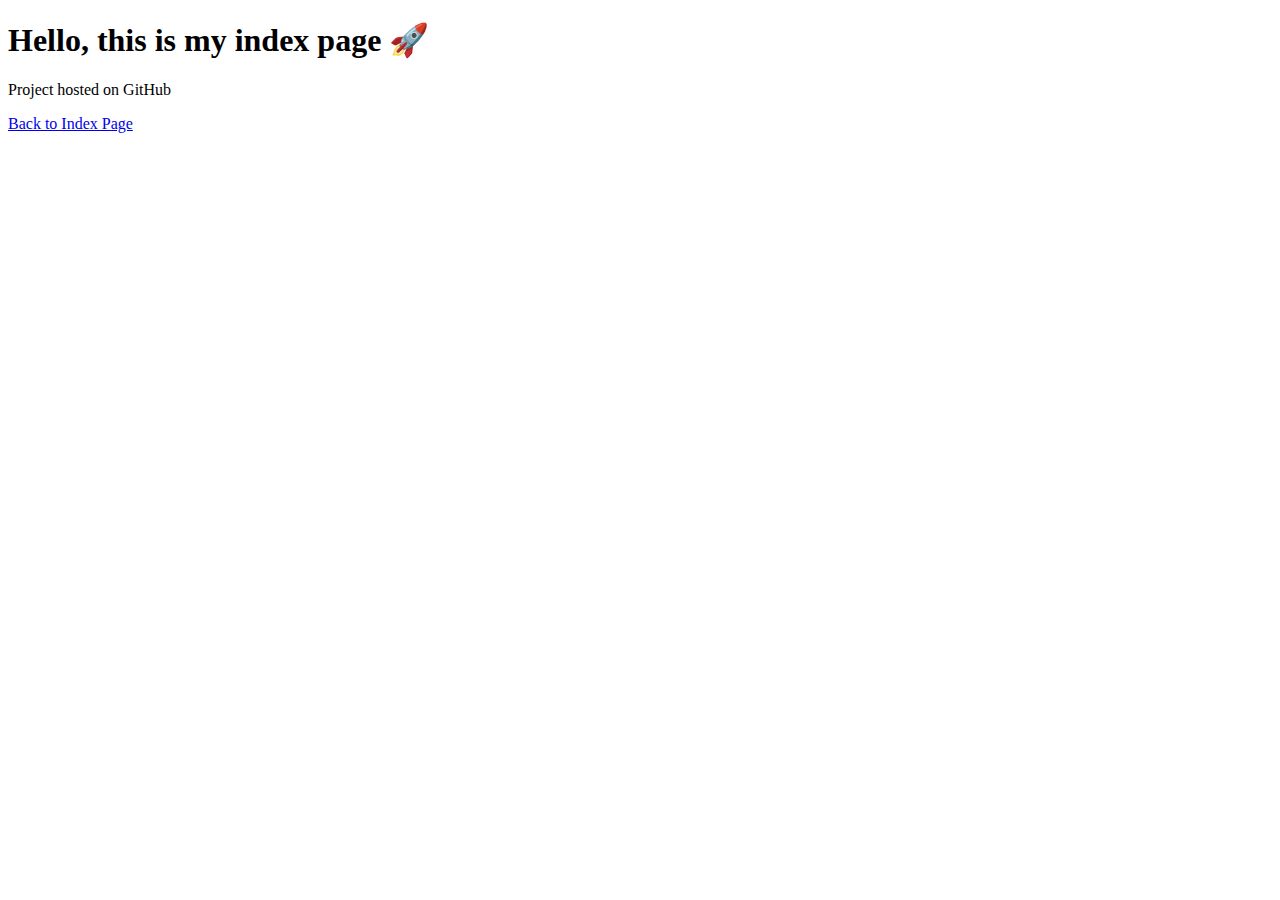
<file: index.html>
<!DOCTYPE html>
<html>
<head>
  <title>My First GitHub Project</title>
</head>
<body>
  <h1>Hello, this is my index page 🚀</h1>
  <p>Project hosted on GitHub</p>

  <a href="home.html">Back to Index Page</a>
</body>
</html>
</file>
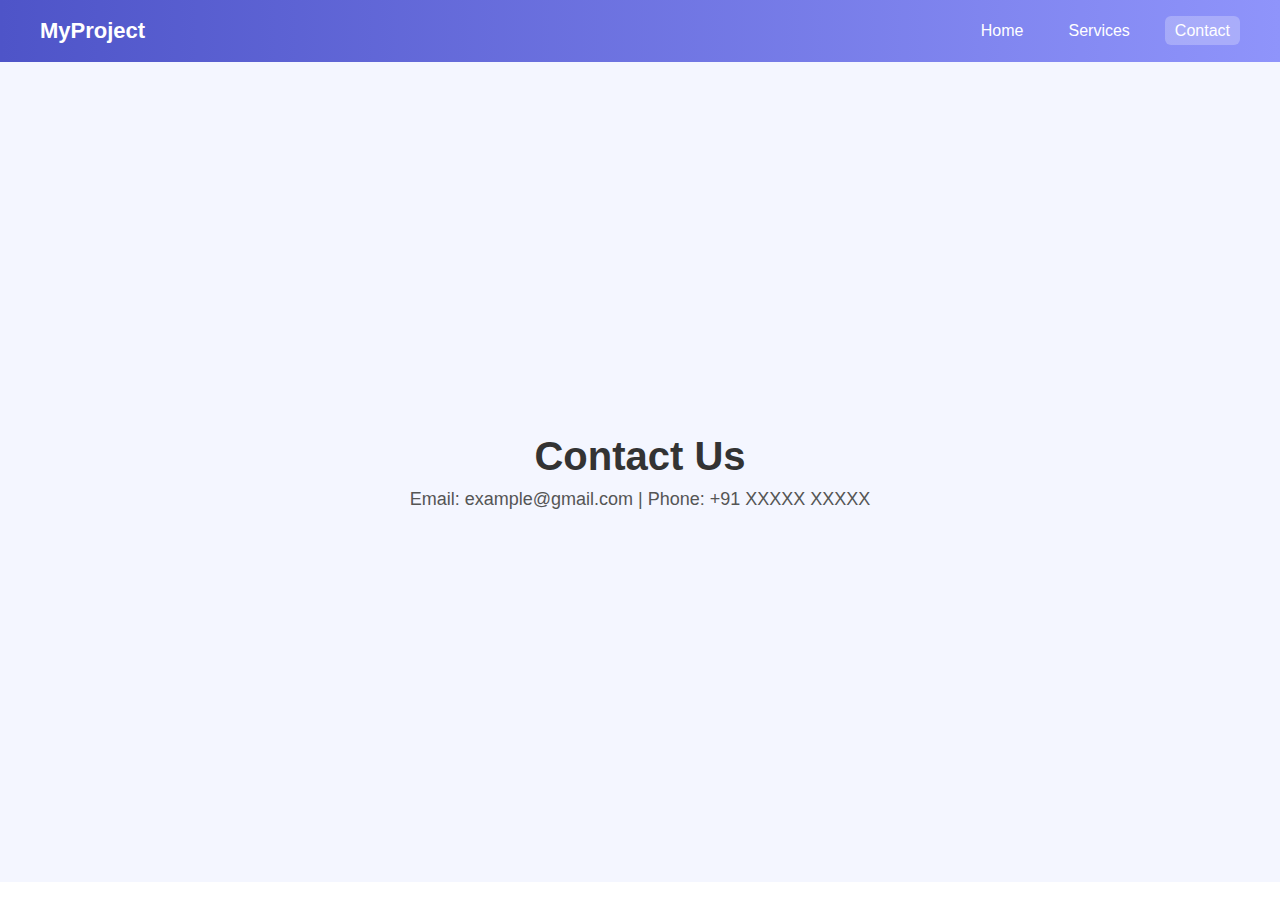
<file: contact.html>
<!DOCTYPE html>
<html>
<head>
  <title>Contact</title>
  <link rel="stylesheet" href="style.css">
</head>
<body>

<nav class="navbar">
  <div class="logo">MyProject</div>
  <ul class="menu">
    <li><a href="index.html">Home</a></li>
    <li><a href="services.html">Services</a></li>
    <li><a href="contact.html" class="active">Contact</a></li>
  </ul>
</nav>

<section class="hero">
  <h1>Contact Us</h1>
  <p>Email: example@gmail.com | Phone: +91 XXXXX XXXXX</p>
</section>

</body>
</html>
</file>
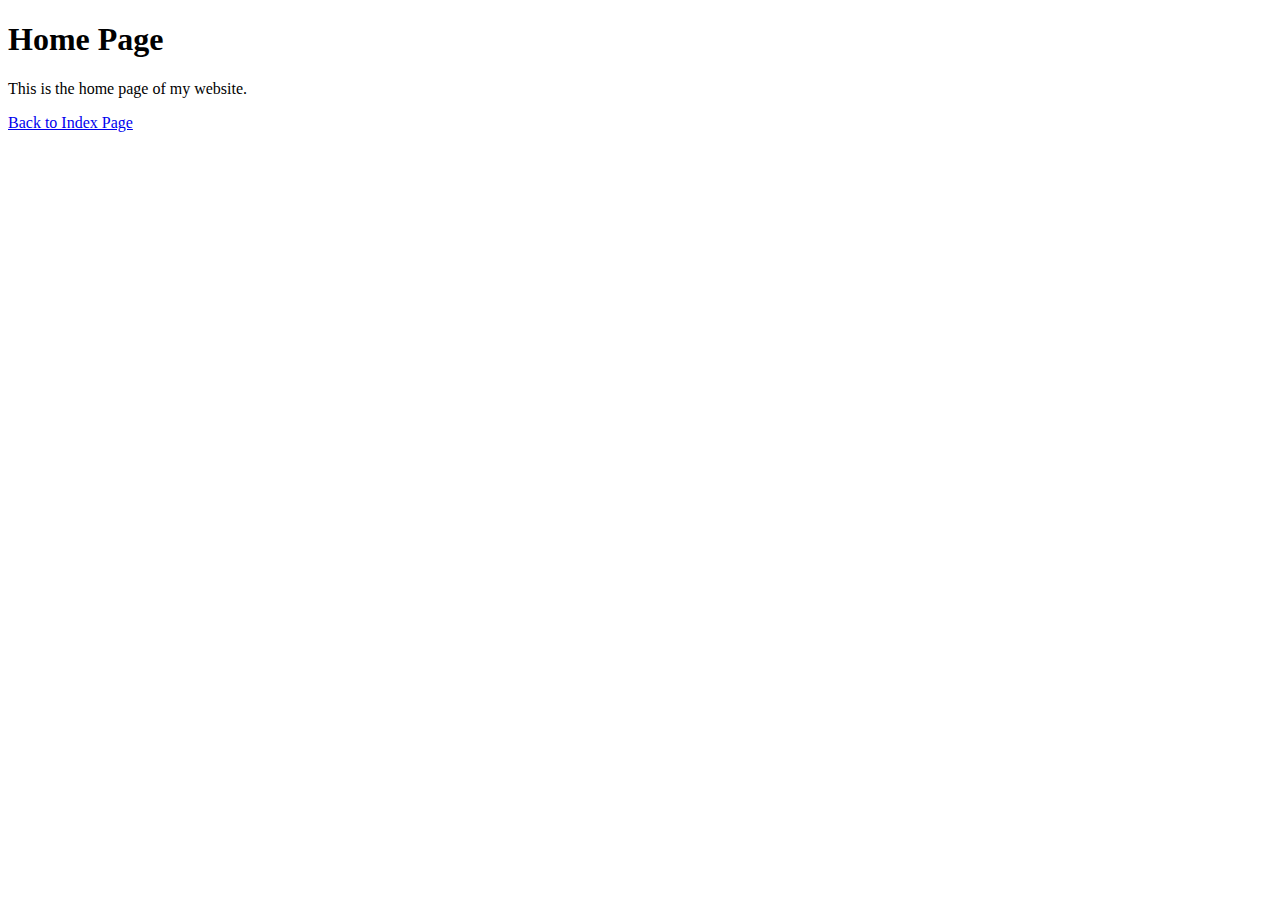
<file: home.html>
<!DOCTYPE html>
<html>
<head>
  <title>Home | My First Project</title>
</head>
<body>
  <h1>Home Page</h1>
  <p>This is the home page of my website.</p>

  <a href="index.html">Back to Index Page</a>
</body>
</html>
</file>
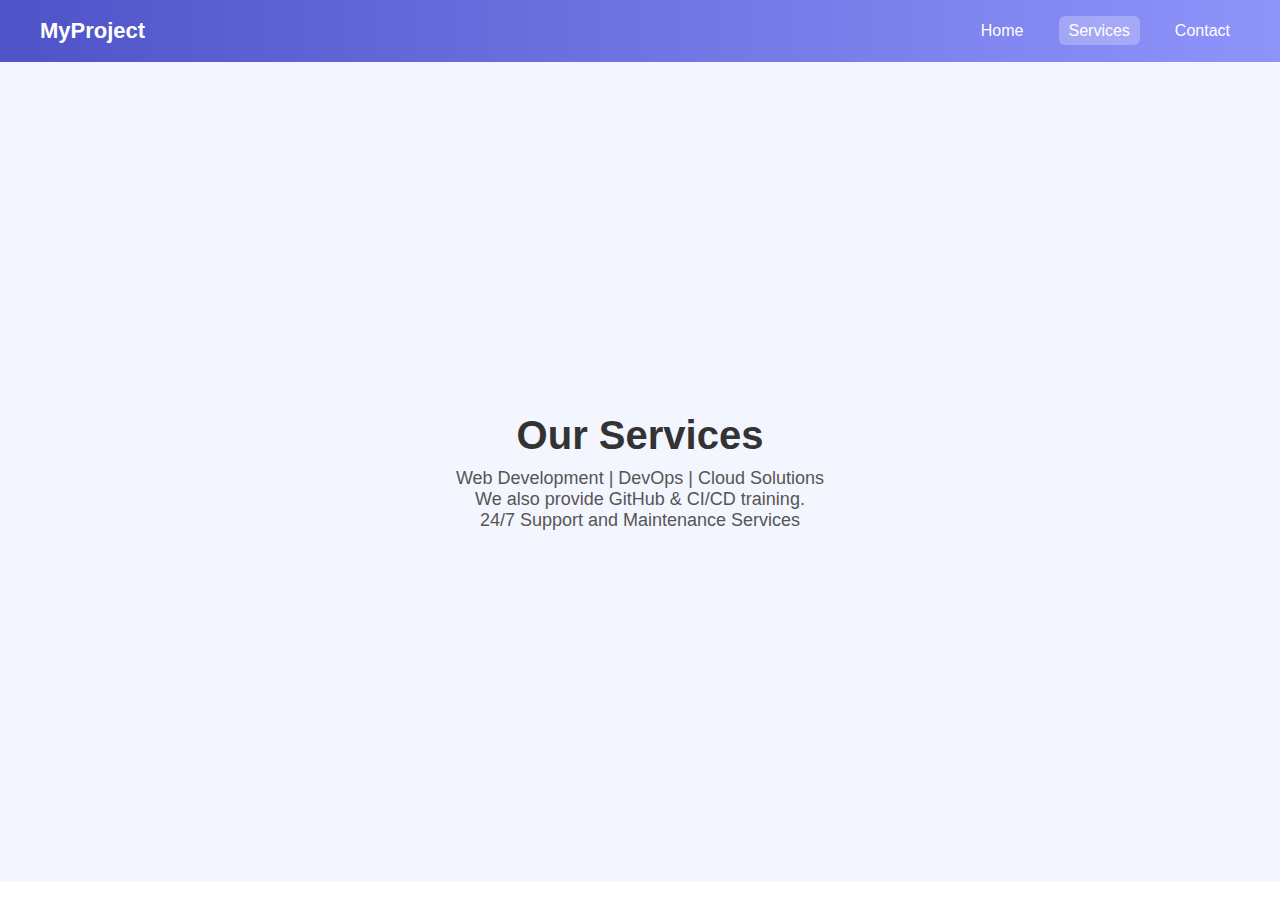
<file: services.html>
<!DOCTYPE html>
<html>
<head>
  <title>Services</title>
  <link rel="stylesheet" href="style.css">
</head>
<body>

<nav class="navbar">
  <div class="logo">MyProject</div>
  <ul class="menu">
    <li><a href="index.html">Home</a></li>
    <li><a href="services.html" class="active">Services</a></li>
    <li><a href="contact.html">Contact</a></li>
  </ul>
</nav>

<section class="hero">
  <h1>Our Services</h1>
  <p>Web Development | DevOps | Cloud Solutions</p>
  <p>We also provide GitHub & CI/CD training.</p>
  <p>24/7 Support and Maintenance Services</p>


</section>

</body>
</html>
</file>
<file: style.css>
* {
  margin: 0;
  padding: 0;
  box-sizing: border-box;
  font-family: 'Segoe UI', Tahoma, sans-serif;
}

/* Navbar */
.navbar {
  display: flex;
  justify-content: space-between;
  align-items: center;
  padding: 18px 40px;
  background: linear-gradient(90deg, #4e54c8, #8f94fb);
}

.logo {
  color: #fff;
  font-size: 22px;
  font-weight: bold;
}

.menu {
  list-style: none;
  display: flex;
  gap: 25px;
}

.menu li a {
  text-decoration: none;
  color: #fff;
  font-size: 16px;
  padding: 6px 10px;
  transition: 0.3s;
}

.menu li a:hover,
.menu li a.active {
  background: rgba(255,255,255,0.25);
  border-radius: 6px;
}

/* Hero Section */
.hero {
  height: calc(100vh - 80px);
  display: flex;
  flex-direction: column;
  justify-content: center;
  align-items: center;
  background: #f4f6ff;
  text-align: center;
}

.hero h1 {
  font-size: 40px;
  color: #333;
  margin-bottom: 10px;
}

.hero p {
  font-size: 18px;
  color: #555;
}
</file>
